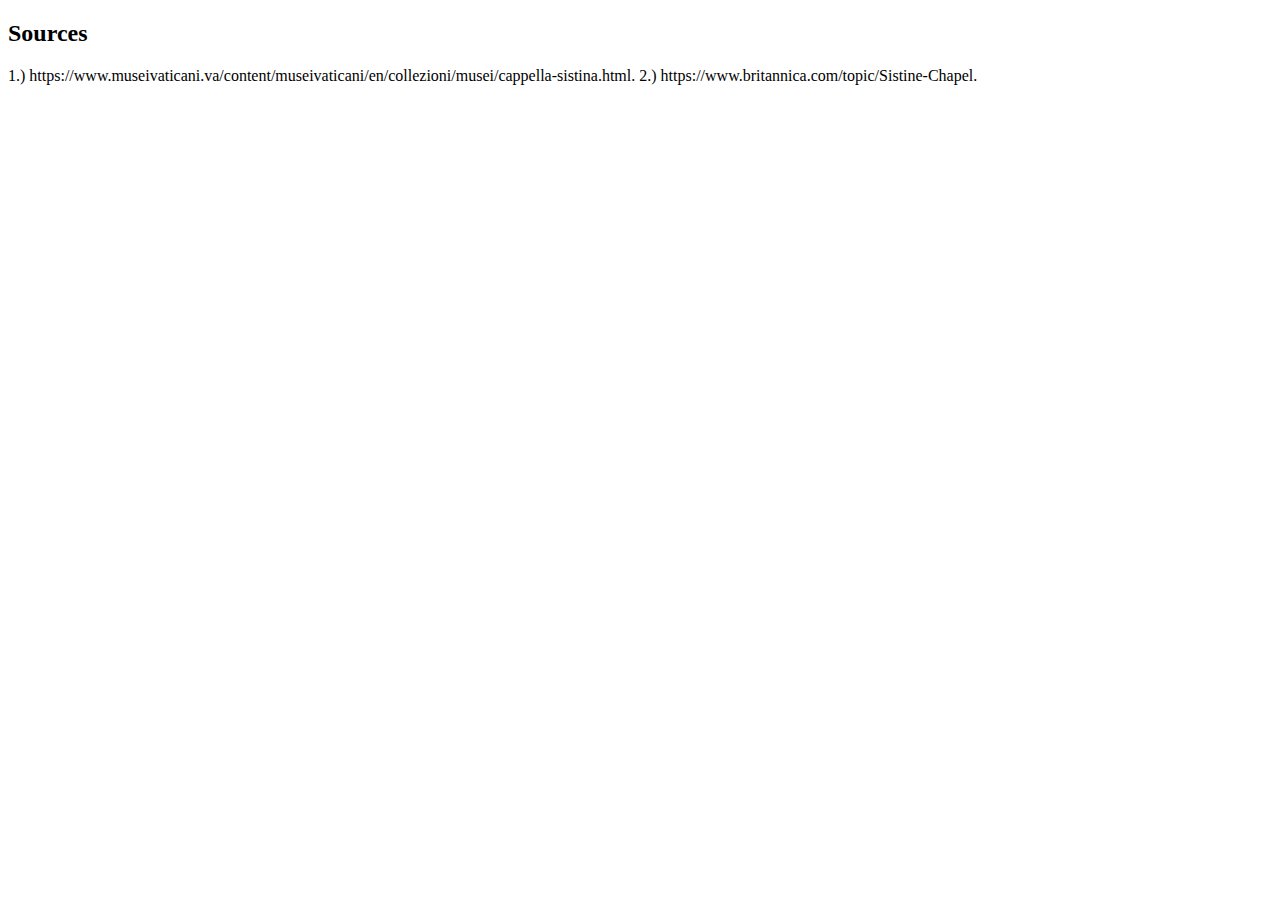
<file: src/Sources.html>
<!DOCTYPE html>
<html>
  <body>
    <h2>Sources</h2>

    <!-- Use of <p> tag -->
    <p>
      1.)
      https://www.museivaticani.va/content/museivaticani/en/collezioni/musei/cappella-sistina.html.
      2.) https://www.britannica.com/topic/Sistine-Chapel.
    </p>
  </body>
</html>
</file>
